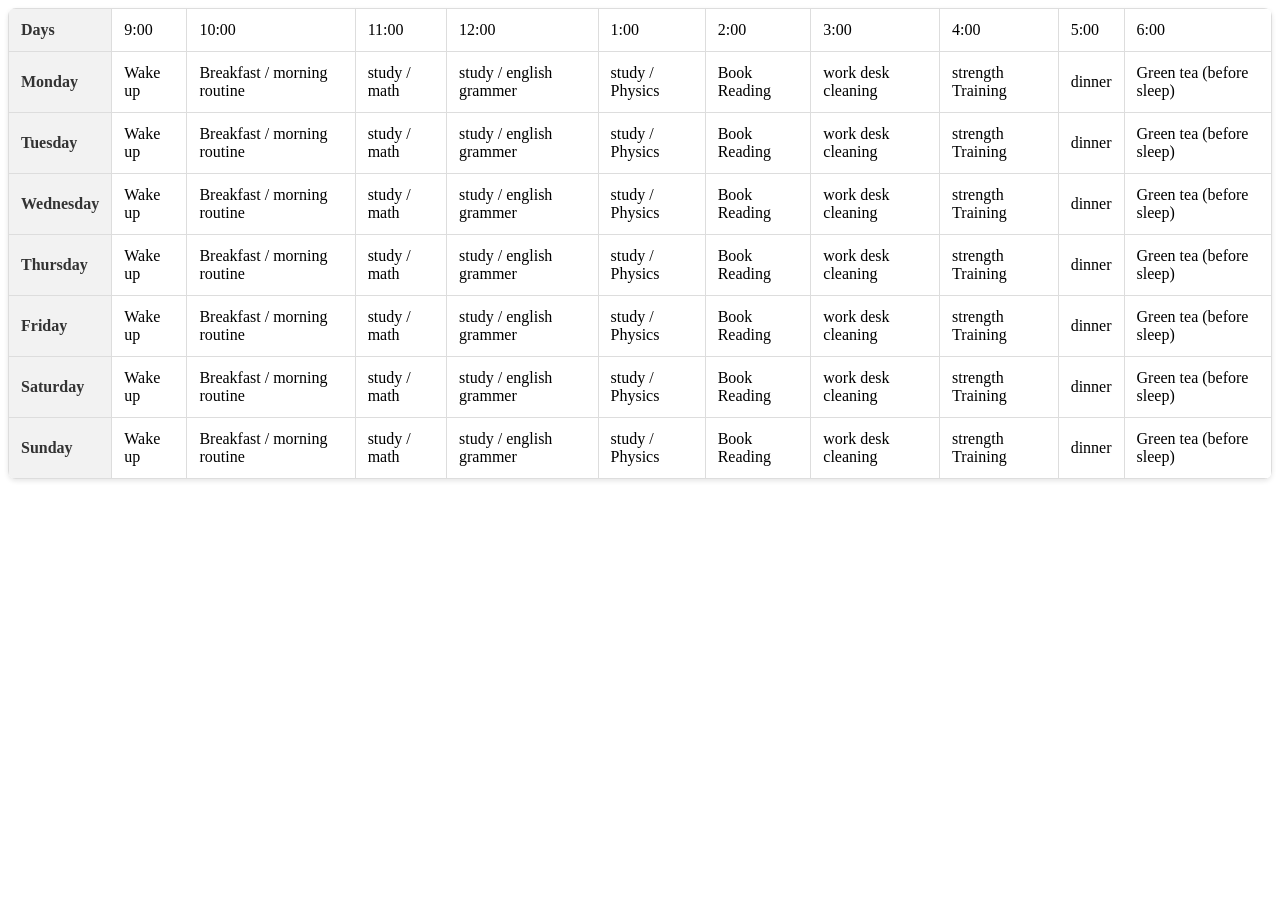
<file: html time table/index.html>
<!DOCTYPE html>
<html lang="en">
<head>
    <meta charset="UTF-8">
    <meta name="viewport" content="width=device-width, initial-scale=1.0">
    <title>Document</title>
    <style>
         table {
            width: 100%;
            border-collapse: collapse;
            background-color: #fff;
            box-shadow: 0 2px 5px rgba(0,0,0,0.1);
            border-radius: 8px;
            overflow: hidden;
        }

        th, td {
            border: 1px solid #ddd;
            padding: 12px;
            text-align: left;
        }

        th {
            background-color: #f2f2f2;
            font-weight: bold;
            color: #333;
        }
    </style>
</head>
<body>
    <table>
        <tr>
            <th>Days</th>
            <td>9:00</td>
            <td>10:00</td>
            <td>11:00</td>
            <td>12:00</td>
            <td>1:00</td>
            <td>2:00</td>
            <td>3:00</td>
            <td>4:00</td>
            <td>5:00</td>
            <td>6:00</td>
        </tr>

        <tr>
            <th>Monday</th>
            <td>Wake up</td>
            <td>Breakfast / morning routine  </td>
            <td>study / math</td>
            <td>study / english grammer</td>
            <td>study / Physics</td>
            <td>Book Reading </td>
            <td>work desk cleaning</td>
            <td>strength Training</td>
            <td>dinner</td>
            <td>Green tea (before sleep)</td>
        </tr>

        <tr>
            <th>Tuesday</th>
            <td>Wake up</td>
            <td>Breakfast / morning routine  </td>
            <td>study / math</td>
            <td>study / english grammer</td>
            <td>study / Physics</td>
            <td>Book Reading </td>
            <td>work desk cleaning</td>
            <td>strength Training</td>
            <td>dinner</td>
            <td>Green tea (before sleep)</td>
        </tr>

        <tr>
            <th>Wednesday</th>
            <td>Wake up</td>
            <td>Breakfast / morning routine  </td>
            <td>study / math</td>
            <td>study / english grammer</td>
            <td>study / Physics</td>
            <td>Book Reading </td>
            <td>work desk cleaning</td>
            <td>strength Training</td>
            <td>dinner</td>
            <td>Green tea (before sleep)</td>
        </tr>

        <tr>
            <th>Thursday</th>
            <td>Wake up</td>
            <td>Breakfast / morning routine  </td>
            <td>study / math</td>
            <td>study / english grammer</td>
            <td>study / Physics</td>
            <td>Book Reading </td>
            <td>work desk cleaning</td>
            <td>strength Training</td>
            <td>dinner</td>
            <td>Green tea (before sleep)</td>
        </tr>

        <tr>
            <th>Friday</th>
            <td>Wake up</td>
            <td>Breakfast / morning routine  </td>
            <td>study / math</td>
            <td>study / english grammer</td>
            <td>study / Physics</td>
            <td>Book Reading </td>
            <td>work desk cleaning</td>
            <td>strength Training</td>
            <td>dinner</td>
            <td>Green tea (before sleep)</td>
        </tr>

        <tr>
            <th>Saturday</th>
            <td>Wake up</td>
            <td>Breakfast / morning routine  </td>
            <td>study / math</td>
            <td>study / english grammer</td>
            <td>study / Physics</td>
            <td>Book Reading </td>
            <td>work desk cleaning</td>
            <td>strength Training</td>
            <td>dinner</td>
            <td>Green tea (before sleep)</td>
        </tr>

        <tr>
            <th>Sunday</th>
            <td>Wake up</td>
            <td>Breakfast / morning routine  </td>
            <td>study / math</td>
            <td>study / english grammer</td>
            <td>study / Physics</td>
            <td>Book Reading </td>
            <td>work desk cleaning</td>
            <td>strength Training</td>
            <td>dinner</td>
            <td>Green tea (before sleep)</td>
        </tr>
    </table>
</body>
</html>
</file>
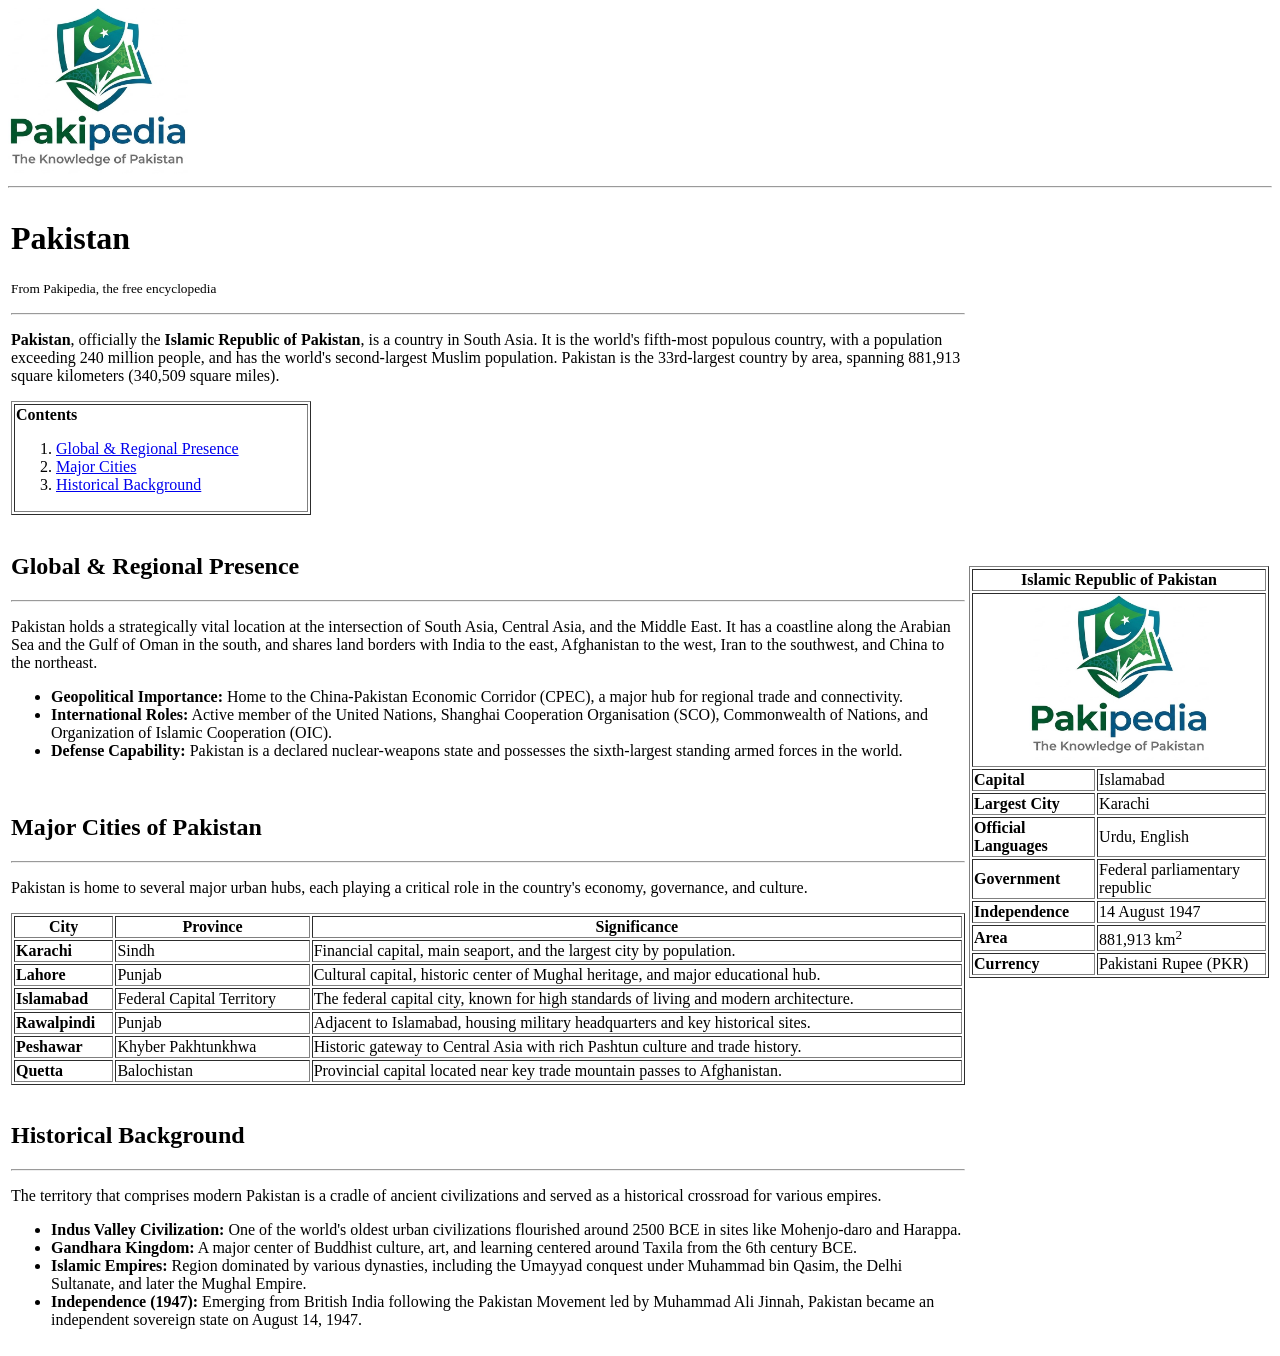
<file: Pakipedia/index.html>
<!DOCTYPE html>
<html lang="en">
<head>
    <meta charset="UTF-8">
    <meta name="viewport" content="width=device-width, initial-scale=1.0">
    <title>Pakistan - Pakipedia</title>
    <link rel="icon" type="image/png" href="Favicon.png">
</head>
<body>

   
    <img src="pakipedia.png" alt="Pakipedia Logo" width="180">

    <hr>

    <table width="100%" border="0">
        <tr>
            
            
            <td>
                <h1>Pakistan</h1>
                <p><small>From Pakipedia, the free encyclopedia</small></p>
                <hr>

                <p>
                    <b>Pakistan</b>, officially the <b>Islamic Republic of Pakistan</b>, is a country in South Asia. It is the world's fifth-most populous country, with a population exceeding 240 million people, and has the world's second-largest Muslim population. Pakistan is the 33rd-largest country by area, spanning 881,913 square kilometers (340,509 square miles).
                </p>

                
                <table border="1" width="300">
                    <tr>
                        <td>
                            <b>Contents</b>
                            <ol>
                                <li><a href="#global-presence">Global & Regional Presence</a></li>
                                <li><a href="#major-cities">Major Cities</a></li>
                                <li><a href="#history">Historical Background</a></li>
                            </ol>
                        </td>
                    </tr>
                </table>

                <br>

                
                <h2 id="global-presence">Global & Regional Presence</h2>
                <hr>
                <p>
                    Pakistan holds a strategically vital location at the intersection of South Asia, Central Asia, and the Middle East. It has a coastline along the Arabian Sea and the Gulf of Oman in the south, and shares land borders with India to the east, Afghanistan to the west, Iran to the southwest, and China to the northeast.
                </p>
                <ul>
                    <li><b>Geopolitical Importance:</b> Home to the China-Pakistan Economic Corridor (CPEC), a major hub for regional trade and connectivity.</li>
                    <li><b>International Roles:</b> Active member of the United Nations, Shanghai Cooperation Organisation (SCO), Commonwealth of Nations, and Organization of Islamic Cooperation (OIC).</li>
                    <li><b>Defense Capability:</b> Pakistan is a declared nuclear-weapons state and possesses the sixth-largest standing armed forces in the world.</li>
                </ul>

                <br>

                <h2 id="major-cities">Major Cities of Pakistan</h2>
                <hr>
                <p>
                    Pakistan is home to several major urban hubs, each playing a critical role in the country's economy, governance, and culture.
                </p>

                <table border="1" width="100%">
                    <tr>
                        <th>City</th>
                        <th>Province</th>
                        <th>Significance</th>
                    </tr>
                    <tr>
                        <td><b>Karachi</b></td>
                        <td>Sindh</td>
                        <td>Financial capital, main seaport, and the largest city by population.</td>
                    </tr>
                    <tr>
                        <td><b>Lahore</b></td>
                        <td>Punjab</td>
                        <td>Cultural capital, historic center of Mughal heritage, and major educational hub.</td>
                    </tr>
                    <tr>
                        <td><b>Islamabad</b></td>
                        <td>Federal Capital Territory</td>
                        <td>The federal capital city, known for high standards of living and modern architecture.</td>
                    </tr>
                    <tr>
                        <td><b>Rawalpindi</b></td>
                        <td>Punjab</td>
                        <td>Adjacent to Islamabad, housing military headquarters and key historical sites.</td>
                    </tr>
                    <tr>
                        <td><b>Peshawar</b></td>
                        <td>Khyber Pakhtunkhwa</td>
                        <td>Historic gateway to Central Asia with rich Pashtun culture and trade history.</td>
                    </tr>
                    <tr>
                        <td><b>Quetta</b></td>
                        <td>Balochistan</td>
                        <td>Provincial capital located near key trade mountain passes to Afghanistan.</td>
                    </tr>
                </table>

                <br>

                <h2 id="history">Historical Background</h2>
                <hr>
                <p>
                    The territory that comprises modern Pakistan is a cradle of ancient civilizations and served as a historical crossroad for various empires.
                </p>
                <ul>
                    <li><b>Indus Valley Civilization:</b> One of the world's oldest urban civilizations flourished around 2500 BCE in sites like Mohenjo-daro and Harappa.</li>
                    <li><b>Gandhara Kingdom:</b> A major center of Buddhist culture, art, and learning centered around Taxila from the 6th century BCE.</li>
                    <li><b>Islamic Empires:</b> Region dominated by various dynasties, including the Umayyad conquest under Muhammad bin Qasim, the Delhi Sultanate, and later the Mughal Empire.</li>
                    <li><b>Independence (1947):</b> Emerging from British India following the Pakistan Movement led by Muhammad Ali Jinnah, Pakistan became an independent sovereign state on August 14, 1947.</li>
                </ul>

            </td>

            <td width="300" align="center">
                <table border="1" width="100%">
                    <tr>
                        <th colspan="2">Islamic Republic of Pakistan</th>
                    </tr>
                    <tr>
                        <td align="center" colspan="2">
                            <img src="pakipedia.png" alt="Pakipedia logo" width="180">
                        </td>
                    </tr>
                    <tr>
                        <td><b>Capital</b></td>
                        <td>Islamabad</td>
                    </tr>
                    <tr>
                        <td><b>Largest City</b></td>
                        <td>Karachi</td>
                    </tr>
                    <tr>
                        <td><b>Official Languages</b></td>
                        <td>Urdu, English</td>
                    </tr>
                    <tr>
                        <td><b>Government</b></td>
                        <td>Federal parliamentary republic</td>
                    </tr>
                    <tr>
                        <td><b>Independence</b></td>
                        <td>14 August 1947</td>
                    </tr>
                    <tr>
                        <td><b>Area</b></td>
                        <td>881,913 km<sup>2</sup></td>
                    </tr>
                    <tr>
                        <td><b>Currency</b></td>
                        <td>Pakistani Rupee (PKR)</td>
                    </tr>
                </table>
            </td>

        </tr>
    </table>

   

</body>
</html>
</file>
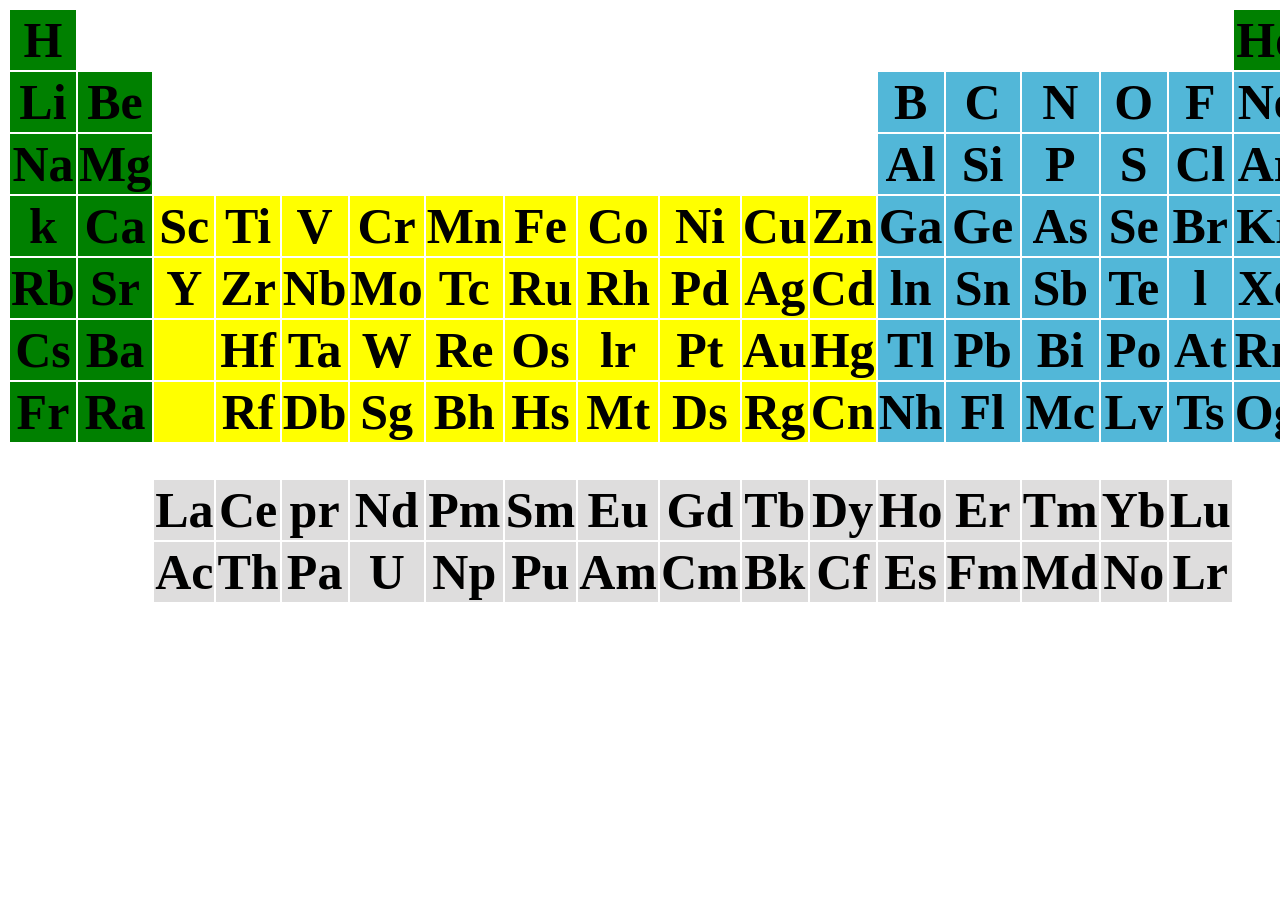
<file: Periodic table/index.html>
<!DOCTYPE html>
<html lang="en">
<head>
    <meta charset="UTF-8">
    <meta name="viewport" content="width=device-width, initial-scale=1.0">
    <title>Document</title>
    <link rel="stylesheet" href="style.css">
</head>
<body>
    <div class="table">
    <table >
        <tr>
            <th class="green" width="70px" >H</th>
            <th colspan="16"></th>
            <th class="green">He</th>
            
            
        </tr>

        <tr>
            <th class="green" width="70px" >Li</th>
            <th class="green" width="70px" >Be</th>
            <th colspan="10"></th>
            <th class="blue">B</th>
            <th class="blue">C</th>
            <th class="blue">N</th>
            <th class="blue">O</th>
            <th class="blue">F</th>
            <th class="blue">Ne</th>
        </tr>

        <tr>
            <th class="green" width="70px" >Na</th>
            <th class="green" width="70px" >Mg</th>
            <th colspan="10"></th>
            <th class="blue">Al</th>
            <th class="blue">Si</th>
            <th class="blue">P</th>
            <th class="blue">S</th>
            <th class="blue">Cl</th>
            <th class="blue">Ar</th>

        </tr>

            <tr>
                <th width="70px" class="green">k</th>
                <th width="70px"  class="green">Ca</th>
                <th width="70px"  class="yellow">Sc</th>
                <th width="70px"  class="yellow">Ti</th>
                <th width="70px"  class="yellow">V</th>
                <th class="yellow">Cr</th>
                <th class="yellow">Mn</th>
                <th class="yellow">Fe</th>
                <th class="yellow">Co</th>
                <th class="yellow">Ni</th>
                <th class="yellow">Cu</th>
                <th class=" yellow">Zn</th>
                <th class="blue">Ga</th>
                <th class="blue">Ge</th>
                <th class="blue">As</th>
                <th class="blue">Se</th>
                <th class="blue">Br</th>
                <th class="blue">Kr</th>
            </tr>
        <tr>
            <th class="green">Rb</th>
            <th class="green">Sr</th>
            <th class="yellow">Y</th>
            <th class="yellow">Zr</th>
            <th class="yellow">Nb</th>
            <th class="yellow">Mo</th>
            <th class="yellow">Tc</th>
            <th class="yellow">Ru</th>
            <th class="yellow">Rh</th>
            <th class="yellow">Pd</th>
            <th class="yellow">Ag</th>
            <th class="yellow">Cd</th>
            <th class="blue">ln</th>
            <th class="blue">Sn</th>
            <th class="blue">Sb</th>
            <th class="blue">Te</th>
            <th class="blue">l</th>
            <th class="blue">Xe</th>
        </tr>
        
        <tr>
            <th class="green">Cs</th>
            <th class="green">Ba</th>
            <th class="yellow"></th>
            <th class="yellow">Hf</th>
            <th class="yellow">Ta</th>
            <th class="yellow">W</th>
            <th class="yellow">Re</th>
            <th class="yellow">Os</th>
            <th class="yellow">lr</th>
            <th class="yellow">Pt</th>
            <th class="yellow">Au</th>
            <th class="yellow">Hg</th>
            <th class="blue">Tl</th>
            <th class="blue">Pb</th>
            <th class="blue">Bi</th>
            <th class="blue">Po</th>
            <th class="blue">At</th>
            <th class="blue">Rn</th>
        </tr>
    
        <tr>
            <th class="green">Fr</th>
            <th class="green">Ra</th>
            <th class="yellow"></th>
            <th class="yellow">Rf</th>
            <th class="yellow">Db</th>
            <th class="yellow">Sg</th>
            <th class="yellow">Bh</th>
            <th class="yellow">Hs</th>
            <th class="yellow">Mt</th>
            <th class="yellow">Ds</th>
            <th class="yellow">Rg</th>
            <th class="yellow">Cn</th>
            <th class="blue">Nh</th>
            <th class="blue">Fl</th>
            <th class="blue">Mc</th>
            <th class="blue">Lv</th>
            <th class="blue">Ts</th>
            <th class="blue">Og</th>
        </tr>
        
       <tr>
        <th colspan="4"></th>
       </tr>

    <tr></tr>
    <tr></tr>
    <tr></tr>
    <tr></tr>
    <tr></tr>
    <tr></tr>
    <tr></tr>
    <tr></tr>
    <tr></tr>
    <tr></tr>
    <tr></tr>
    <tr></tr>
    <tr></tr>
    <tr></tr>
    <tr></tr>
    <tr></tr>

        <tr class="space">
            <th colspan="2"></th>
            <th class="grey">La</th>
            <th class="grey">Ce</th>
            <th class="grey">pr</th>
            <th class="grey">Nd</th>
            <th class="grey">Pm</th>
            <th class="grey">Sm</th>
            <th class="grey">Eu</th>
            <th class="grey">Gd</th>
            <th class="grey">Tb</th>
            <th class="grey">Dy</th>
            <th class="grey">Ho</th>
            <th class="grey">Er</th>
            <th class="grey">Tm</th>
            <th class="grey">Yb</th>
            <th class="grey">Lu</th>
        </tr>
        
        <tr>
            <th colspan="2"></th>
            <th class="grey">Ac</th>
            <th class="grey">Th</th>
            <th class="grey">Pa</th>
            <th class="grey">U</th>
            <th class="grey">Np</th>
            <th class="grey">Pu</th>
            <th class="grey">Am</th>
            <th class="grey">Cm</th>
            <th class="grey">Bk</th>
            <th class="grey">Cf</th>
            <th class="grey">Es</th>
            <th class="grey">Fm</th>
            <th class="grey">Md</th>
            <th class="grey">No</th>
            <th class="grey">Lr</th>

        </tr>

        </div>
        
    </table>
    




</body>
</html>
</file>
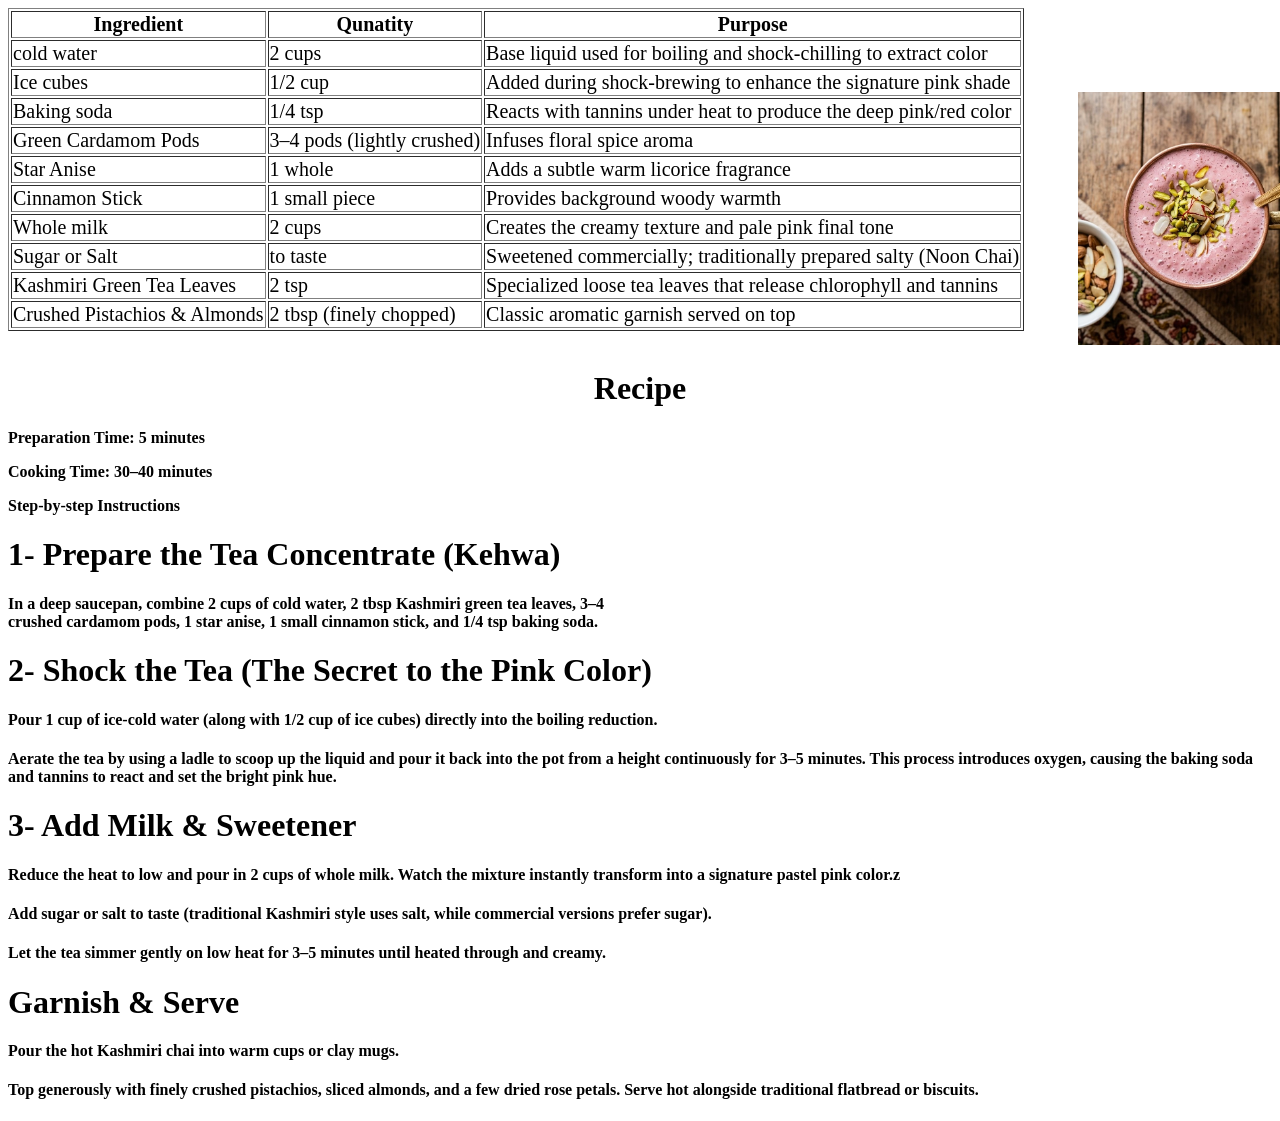
<file: Recipe Website/index.html>
<!DOCTYPE html>
<html lang="en">
<head>
    <meta charset="UTF-8">
    <meta name="viewport" content="width=device-width, initial-scale=1.0">
    <title>Document</title>
    <link rel="stylesheet" href="style.css">
</head>
<body>
    
    <table class="main" border="1px solid black">
        <tr>
            <th>Ingredient</th>
            <th>Qunatity</th>
            <th>Purpose</th>
        </tr>
        
        <tr>
        <td>cold water</td>
        <td>2 cups</td>
        <td>Base liquid used for boiling and shock-chilling to extract color</td>
    </tr>

    <tr>
        <td>Ice cubes</td>
        <td>1/2 cup</td>
        <td>Added during shock-brewing to enhance the signature pink shade</td>
    </tr>
    
    <tr>
        <td>Baking soda </td>
        <td>1/4 tsp</td>
        <td>Reacts with tannins under heat to produce the deep pink/red color</td>
    </tr>
    <tr>
        <td>Green Cardamom Pods</td>
        <td>3–4 pods (lightly crushed)</td>
        <td>Infuses floral spice aroma</td>
    </tr>
    
    <tr>
        <td>Star Anise</td>
        <td>1 whole</td>
        <td>Adds a subtle warm licorice fragrance</td>
    </tr>

    <tr>
        <td>Cinnamon Stick</td>
        <td>1 small piece</td>
        <td>Provides background woody warmth</td>
    </tr>
    
    <tr>
        <td>Whole milk</td>
        <td>2 cups</td>
        <td>Creates the creamy texture and pale pink final tone</td>
    </td>
    
    <tr>
        <td>Sugar or Salt</td>
        <td>to taste</td>
        <td>Sweetened commercially; traditionally prepared salty (Noon Chai)</td>
    </tr>

    
    <tr>
        <td>Kashmiri Green Tea Leaves</td>
        <td>2 tsp</td>
        <td>Specialized loose tea leaves that release chlorophyll and tannins</td>
        
        <tr>
            <td>Crushed Pistachios & Almonds</td>
            <td>2 tbsp (finely chopped)</td>
            <td>Classic aromatic garnish served on top</td>
        </tr>
        
    </tr>
    
    </table>
    
    <img src="chai.png" class="img" alt="Kashmiri Chai">
    <center>
    <h1>Recipe</h1>
    </center>

    <b><p>Preparation Time: 5 minutes</p></b>
    <b><p>Cooking Time: 30–40 minutes</p></b>
    <b><p>Step-by-step Instructions</p></b>

    <h1>1-  Prepare the Tea Concentrate (Kehwa)</h1>
    <h4>In a deep saucepan, combine 2 cups of cold water, 2 tbsp Kashmiri  green tea leaves, 3–4 <br>crushed cardamom pods, 1 star anise, 1 small cinnamon stick, and 1/4 tsp baking soda.</h4>

    <h1>2-  Shock the Tea (The Secret to the Pink Color)</h1>
    <h4>Pour 1 cup of ice-cold water (along with 1/2 cup of ice cubes) directly into the boiling reduction.</h4>
    <h4>Aerate the tea by using a ladle to scoop up the liquid and pour it back into the pot from a height continuously for 3–5 minutes. This process introduces oxygen, causing the baking soda and tannins to react and set the bright pink hue.</h4>

    <h1>3-  Add Milk & Sweetener</h1>
    <h4>Reduce the heat to low and pour in 2 cups of whole milk. Watch the mixture instantly transform into a signature pastel pink color.z</h4>

    <h4>Add sugar or salt to taste (traditional Kashmiri style uses salt, while commercial versions prefer sugar).</h4>

    <h4>Let the tea simmer gently on low heat for 3–5 minutes until heated through and creamy.</h4>

    <h1>Garnish & Serve</h1>
    <h4>Pour the hot Kashmiri chai into warm cups or clay mugs.</h4>

    <h4>Top generously with finely crushed pistachios, sliced almonds, and a few dried rose petals. Serve hot alongside traditional flatbread or biscuits.</h4>
</body>
</html>
</file>
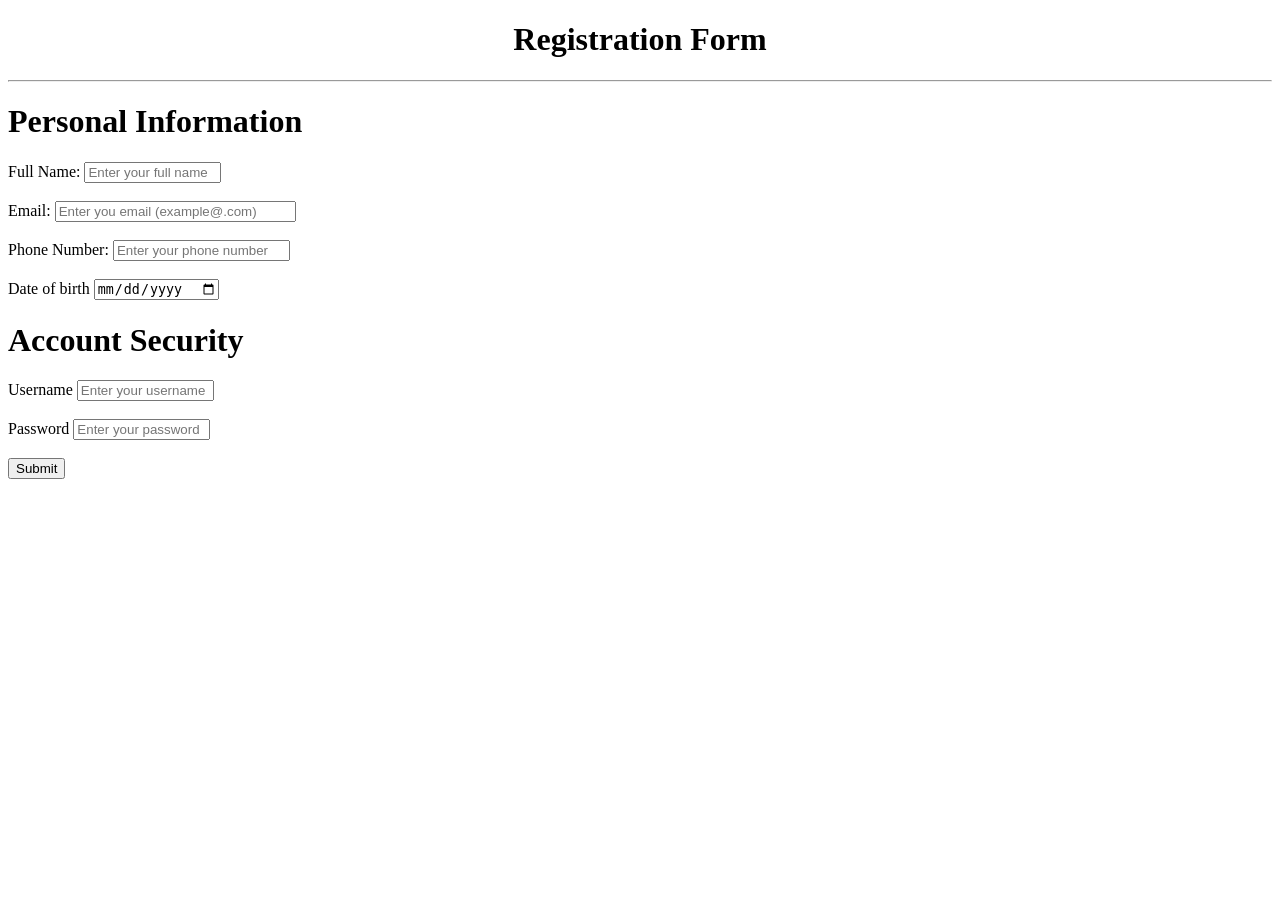
<file: Registration form/index.html>
<!DOCTYPE html>
<html lang="en">
<head>
    <meta charset="UTF-8">
    <meta name="viewport" content="width=device-width, initial-scale=1.0">
    <title>Document</title>
</head>
<body>
    
    <center><h1>Registration Form</h1></center>
    <hr>
    
    <form>
        
        <h1>Personal Information</h1>

        <label for="name">Full Name:</label>
        <input type="text" name="Name" placeholder="Enter your full name" size="15" required="required">
        <br>
        <br>
        <label for="email">Email:</label>
        <input type="email" name="email" placeholder="Enter you email (example@.com)" size="28" required="required" >
        <br>
        <br>
        <label for="Phone Number">Phone Number:</label>
        <input type="tel" name="Phone Number" id="" placeholder="Enter your phone number" required="required">
        <br>
        <br>
        <label for="D.O.B">Date of birth</label>
        <input type="date" name="D.O.B" id="" required="required">

        <h1>Account Security</h1>

        <label for="username">Username</label>
        <input type="text" name="Username" id="" placeholder="Enter your username" size="15" required="required">
        <br>
        <br>
        <label for="password">Password</label>
        <input type="password" name="password" id="" placeholder="Enter your password" size="15" required="required">
        <br>
        <br>
        <input type="submit" name="Registration form" id="">

    </form>


</body>
</html>
</file>
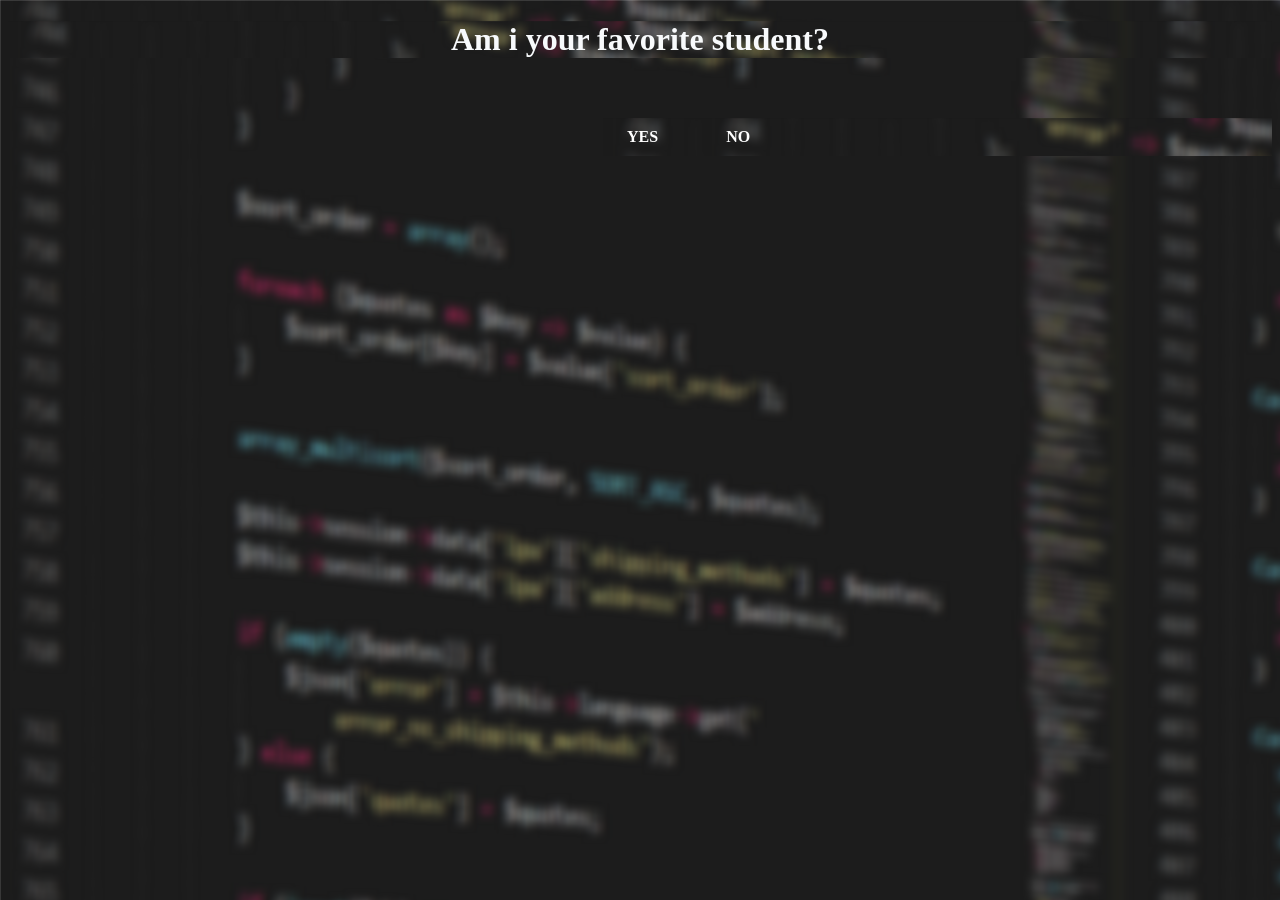
<file: teachers day special/index.html>
<!DOCTYPE html>
<html lang="en">
<head>
    <meta charset="UTF-8">
    <meta name="viewport" content="width=device-width, initial-scale=1.0">
    <title>Teacher's day special</title>
    <link rel="stylesheet" href="style.css">
</head>
<body>
    <h1>Am i your favorite student?</h1>

    <div class="btn">
    <a  href="thankyou.html" class="yes">YES</a>
    <a href="#" class="No">NO</a>
    </div>
</body>
</html>
</file>
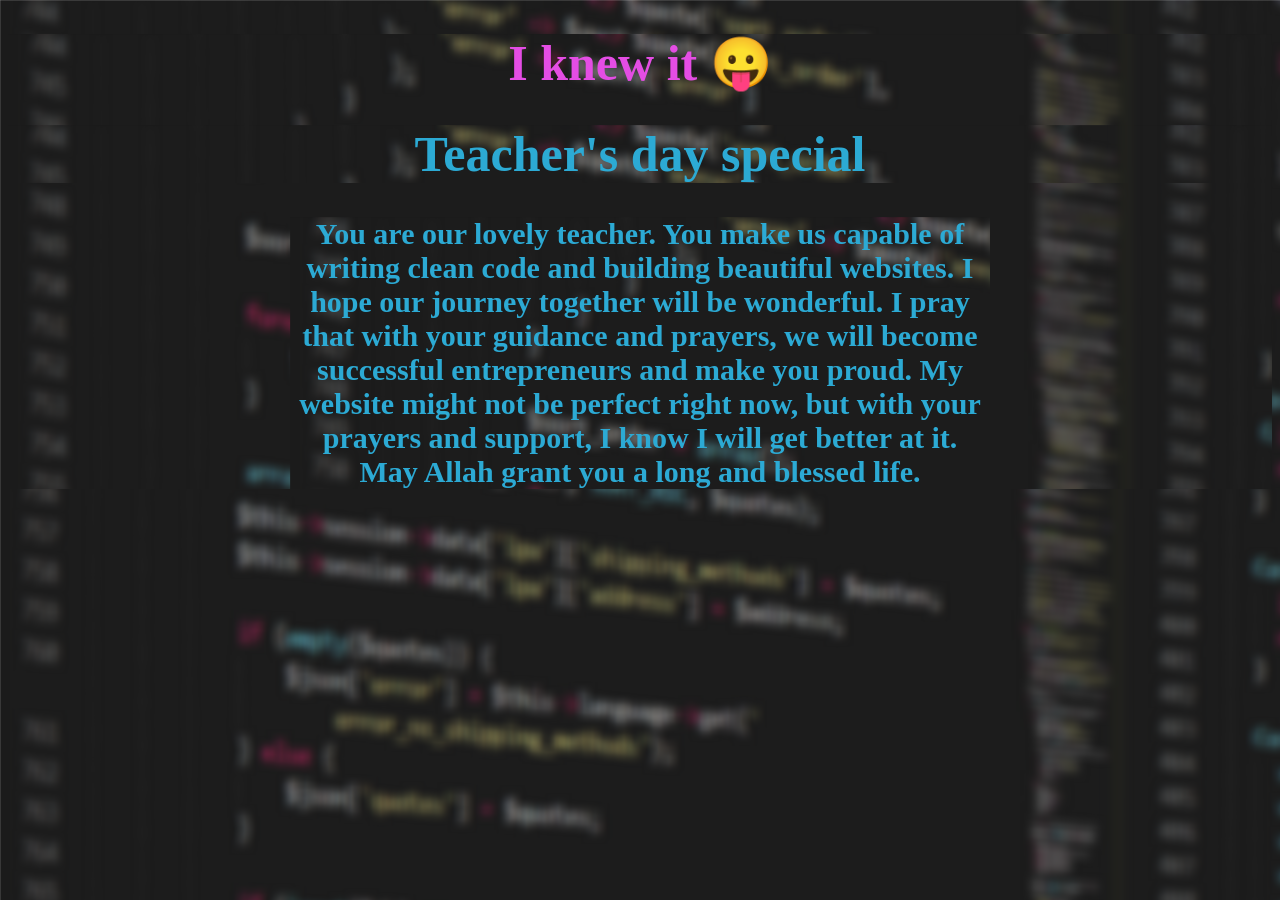
<file: teachers day special/thankyou.html>
<!DOCTYPE html>
<html lang="en">
<head>
    <meta charset="UTF-8">
    <meta name="viewport" content="width=device-width, initial-scale=1.0">
    <title>Teacher's day special</title>
    <link rel="stylesheet" href="style1.css">
</head>
<body>
    <h1>I knew it 😛</h1>
    <h1 class="t">Teacher's day special</h1>
    <p>You are our lovely teacher. You make us capable of writing clean code and building beautiful websites. I hope our journey together will be wonderful. I pray that with your guidance and prayers, we will become successful entrepreneurs and make you proud. My website might not be perfect right now, but with your prayers and support, I know I will get better at it. May Allah grant you a long and blessed life.</p>

</body>
</html>
</file>
<file: Periodic table/style.css>
.table table{
   
    font-size: 50px;
}

.green{
    background: green;
}


.yellow{
    background: yellow;
}

.blue{
    background: rgb(82, 183, 216)
}

.grey{
    background: rgb(222, 221, 221);
}
</file>
<file: Recipe Website/style.css>
.main{
    font-size: 20px;
    block-size: 1px;
}

.img{
    margin-left: 1070px;
    margin-top: -398px;
    width: 20%;
}
</file>
<file: teachers day special/style.css>
*{
    * {
        background-image: url(./image.png);
        opacity: 200px;
        color: #f8fafc;            
}
}

h1{
    text-align: center;
}

.btn{
    margin-left: 595px;
    margin-top: 60px;
    display: flex;
    gap: 20px;
}

.yes{
    color: #ffffff;            
    border: none;
    padding: 10px 24px;
    border-radius: 8px;
    font-weight: bold;
    text-decoration: none;
}

.No{
    color: #ffffff;            
    border: none;
    padding: 10px 24px;
    border-radius: 8px;
    font-weight: bold;
    text-decoration: none;
}

.No:hover{
    transform: translate(-150px, -80px);
}
</file>
<file: teachers day special/style1.css>
*{
    background-image: url(./image.png);
}

h1{
    color: rgb(228, 77, 228);
    text-align: center;
    font-size: 50px;
      
}

p{
    color: rgb(44, 170, 212);;
    text-align: center; 
    max-width: 700px;           
    margin: 20px auto;
    font-size: 30px;
    font-weight:900;
}


.t{
    color: rgb(44, 170, 212);
}
</file>
